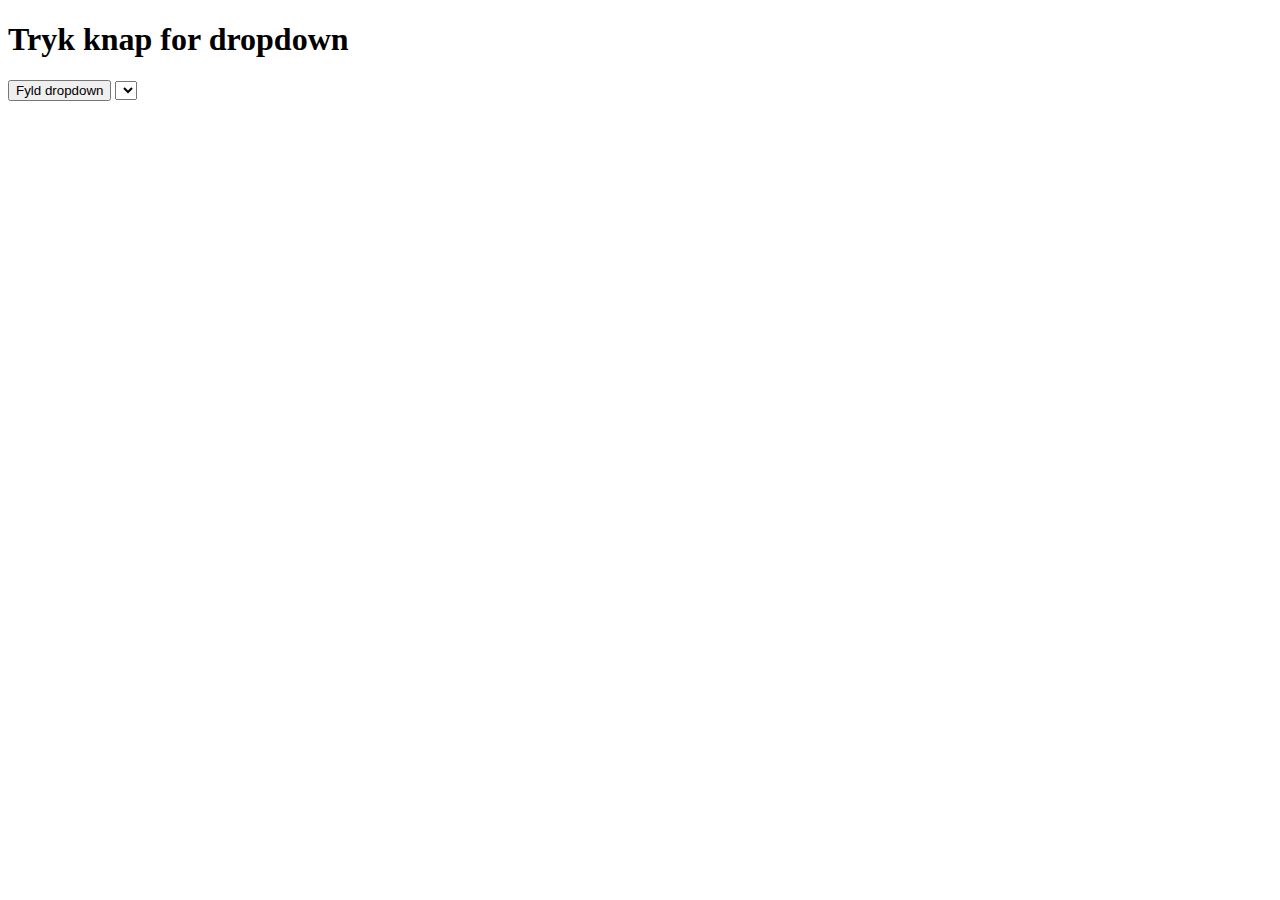
<file: index.html>
<!DOCTYPE html>
<html lang="en">
<head>
    <meta charset="UTF-8">
    <title>Test dropdown</title>
    <link rel="stylesheet" href="css/style.css">
</head>
<body>
<h1>Tryk knap for dropdown</h1>

<button id="pbFillDropDown">Fyld dropdown</button>

<!---list box = dropdown, og andre menuer. Select er en list box, som default er det drown down type-->
<select id="ddFruits"></select>


<script src="js/dropdown.js"></script>
</body>
</html>
</file>
<file: css/style.css>
.fruit{
    color: rgba(255,2,25,1);
}
.nut {
    color: rgba(5,2,45,33);
}
</file>
